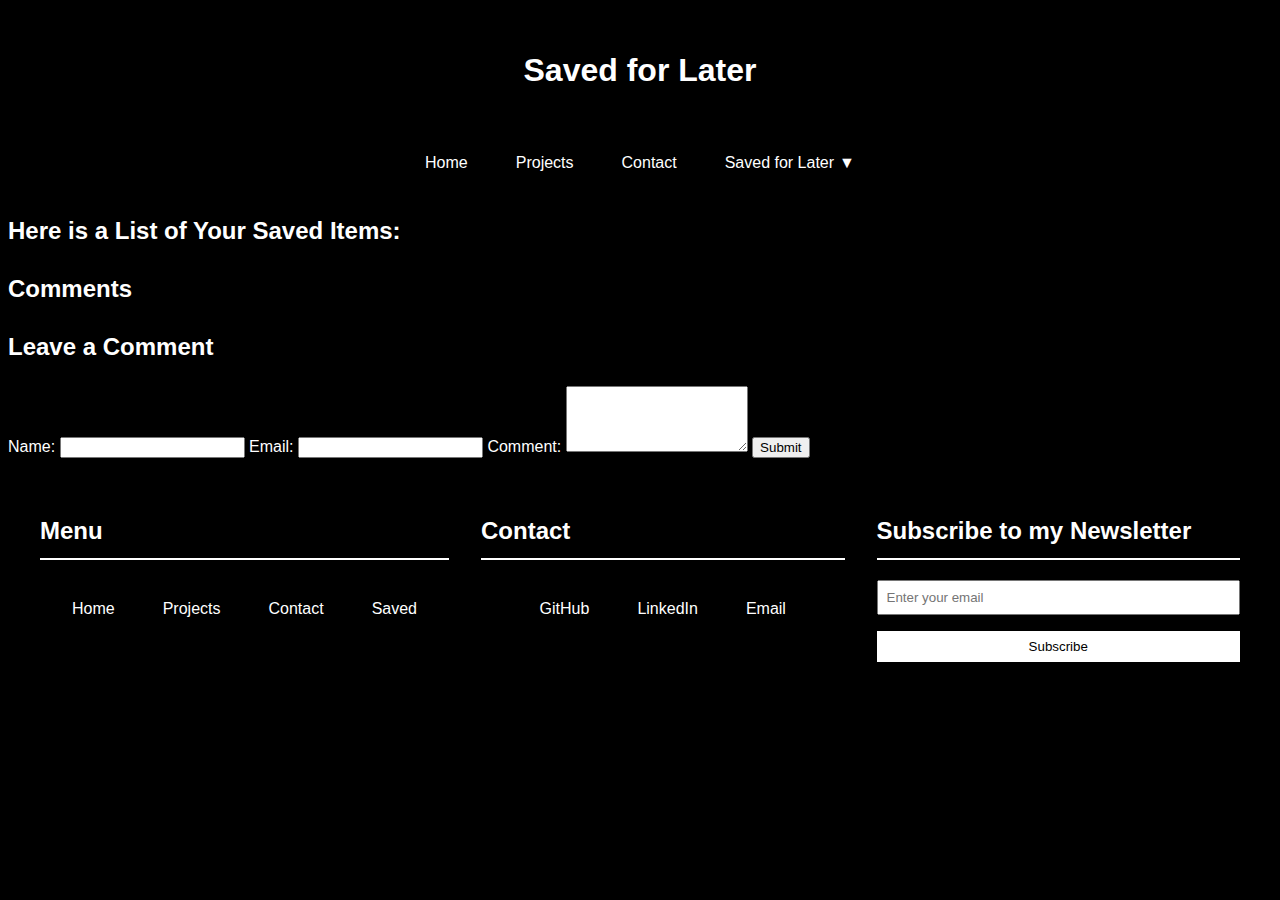
<file: HTML/save-for-later.html>
<!DOCTYPE html>
<html lang="en">
<head>
  <meta charset="UTF-8">
  <meta name="viewport" content="width=device-width, initial-scale=1.0">
  <title>Saved for Later - Devon Golden</title>
  <link rel="stylesheet" href="../Styles/styles.css">
</head>
<body>
  <!-- Header -->
  <header>
    <h1>Saved for Later</h1>
  </header>

  <!-- Navigation Menu -->
  <nav>
    <ul>
      <li><a href="../index.html">Home</a></li>
      <li><a href="../html/projects.html">Projects</a></li>
      <li><a href="../html/contact.html">Contact</a></li>
      <li class="has-dropdown"><a href="../html/save-for-later.html">Saved for Later</a>
        <ul class="dropdown-menu">
          <li><a href="#save-for-later">Saved Items Section</a></li>
          <li><a href="#comments">Comments Section</a></li>
        </ul>
      </li>
    </ul>
  </nav>

  <!-- Save for Later Section -->
  <section class="save-for-later" id="save-for-later">
    <h2>Here is a List of Your Saved Items:</h2>
    <ul id="savedItemsList">
      <!-- Saved items -->
    </ul>
  </section>

  <!-- Container for comments -->
<div id="comments-container">
  <h2>Comments</h2>
  <ul id="comments-list">
    <!-- Comments will be added here dynamically -->
  </ul>
</div>

<!-- Place for people to leave comments -->
<section class="comments" id="comments">
  <h2>Leave a Comment</h2>
    <form id="comment-form" onsubmit="getComment(event)">
        <label for="name">Name:</label>
        <input type="text" id="name" name="name" required>
  
        <label for="email">Email:</label>
        <input type="email" id="email" name="email" required>
  
        <label for="comment">Comment:</label>
        <textarea id="comment" name="comment" rows="4" required></textarea>
  
        <input type="submit" value="Submit">
    </form>
</section>


  <!-- Footer -->
  <footer class="footer-container">
    <div class="footer-column">
      <h2>Menu</h2>
      <nav class="footer-nav">
        <ul>
          <li><a href="../index.html">Home</a></li>
          <li><a href="../html/projects.html">Projects</a></li>
          <li><a href="../html/contact.html">Contact</a></li>
          <li><a href="../html/save-for-later.html">Saved</a></li>
        </ul>
      </nav>
    </div>

    <div class="footer-column">
      <h2>Contact</h2>
      <nav class="footer-nav">
        <ul>
          <li><a href="https://github.com/">GitHub</a></li>
          <li><a href="https://www.linkedin.com/">LinkedIn</a></li>
          <li><a href="mailto:hi@devongolden.me">Email</a></li>
        </ul>
      </nav>
    </div>

    <div class="footer-column">
      <h2>Subscribe to my Newsletter</h2>
      <div class="newsletter">
        <form>
          <input type="email" name="email" placeholder="Enter your email" required>
          <input type="submit" value="Subscribe">
        </form>
      </div>
    </div>
  </footer>
  <script src="https://code.jquery.com/jquery-3.6.0.min.js"></script>
  <script src="../Script/main.js"></script>
</body>
</html>
</file>
<file: Styles/styles.css>
/* Overall Content Styles */
body {
  font-family: Arial, sans-serif;
  line-height: 1.6;
  color: #ffffff;
  background-color: #000000;
}

header {
  background-color: #000000;
  color: #ffffff;
  text-align: center;
  padding: 1rem;
}

/* Navigation Menu */
nav {
  background-color: #000000;
  padding: 1rem;
}

nav ul {
  list-style: none;
  display: flex;
  justify-content: center;
  margin: 0;
  padding: 0;
}

nav li {
  margin-right: 1rem;
}

nav li:last-child {
  margin-right: 0;
}

nav a {
  text-decoration: none;
  color: #ffffff;
  padding: 0.5rem 1rem;
}

nav a:hover {
  background-color: #ffffff;
  color: #000000;
}

/* About Me Section */
.about-me {
  display: flex;
  flex-direction: column;
}

.about-content {
  display: flex;
  flex-direction: row;
}

.about-content img {
  max-width: 50%;
  margin-right: 20px;
}

.about-content p {
  flex: 1;
  margin-left: 20px;
}

.about-me, .latest-project, .projects-container {
  margin: 1rem;
  padding: 1rem;
  background-color: #000000;
  border: 2px solid #ffffff;
  color: #ffffff;
}

.about-me h2, .latest-project h2, .projects h2 {
  border-bottom: 2px solid #ffffff;
  padding-bottom: 0.5rem;
}

.button, .save-button, .toggle-button {
  display: inline-block;
  padding: 10px 20px;
  background-color: white;
  color: #333;
  text-decoration: none;
  border-radius: 20px;
  border: 2px solid #333;
  transition: background-color 0.3s, color 0.3s;
}

.button:hover, .save-button:hover, .toggle-button:hover {
  background-color: #333;
  color: white;
}

/* Projects Section */
.projects {
  display: flex;
  flex-wrap: wrap;
}

.projects h2 {
  text-align: center;
  width: 100%;
}

.project-box {
  flex: 0 0 calc(30% - 2rem);
  margin: 1rem;
  padding: 1rem;
  background-color: #000000;
  border: 2px solid #ffffff;
  color: #ffffff;
}

.project-box img {
  max-width: 100%;
}

/* Cursor Style for Links when Hovering Over the Project Box */
.project-box a {
  cursor: pointer;
}

/* Table Styles on Project Page */
table {
  border-collapse: collapse;
  width: 80%;
  margin: 0 auto;
}

th, td {
  border: 1px solid #ffffff;
  padding: 8px;
  text-align: left;
}

th {
  background-color: #000000;
}

a {
  color: #007bff;
  text-decoration: none;
}

a:hover {
  text-decoration: underline;
}

/* Styles Testimonials Side by Side */
.testimonials {
  background-color: black;
  color: white;
  padding: 40px;
  margin: 20px auto;
  width: 80%;
  border-radius: 10px;
  display: flex;
  justify-content: space-between;
}

.testimonial {
  flex: 1;
  padding: 20px;
  border: 1px solid white;
  border-radius: 5px;
}

.testimonial p {
  font-size: 16px;
  line-height: 1.5;
  margin: 0;
}

.author {
  text-align: right;
  margin-top: 10px;
}

/* Styles Footer into 3 Columns */
footer {
  display: flex;
  justify-content: space-between;
  align-items: flex-start;
  background-color: #000000;
  color: #ffffff;
  padding: 1rem;
}

.footer-column {
  flex: 1;
  margin: 1rem;
}

.footer-column h2 {
  color: #ffffff;
  border-bottom: 2px solid #ffffff;
  padding-bottom: 0.5rem;
}

.footer-nav ul {
  padding: 0;
}

.footer-nav li {
  margin-bottom: 0.5rem;
}

.footer-nav a {
  color: #ffffff;
  text-decoration: none;
}

.footer-nav a:hover {
  color: #000000;
}

.social-links img {
  width: 32px;
  height: 32px;
  margin-right: 1rem;
}

/* Styles for the Newsletter Form */
.newsletter form {
  display: flex;
  flex-direction: column;
}

.newsletter input[type="email"] {
  padding: 0.5rem;
  margin-bottom: 1rem;
}

.newsletter input[type="submit"] {
  padding: 0.5rem 1rem;
  background-color: #ffffff;
  border: none;
  color: #000000;
  cursor: pointer;
}

.newsletter input[type="submit"]:hover {
  background-color: #cccccc;
}

/* Contact Section Styles */
.contact-section {
  background-color: #000000;
  color: #ffffff;
  padding: 1rem;
}

.contact-section h2 {
  border-bottom: 2px solid #ffffff;
  padding-bottom: 0.5rem;
}

.contact-form {
  display: flex;
  flex-direction: column;
}

.contact-form label {
  margin-bottom: 0.5rem;
}

.contact-form input,
.contact-form textarea {
  padding: 0.5rem;
  margin-bottom: 1rem;
}

.contact-form textarea {
  resize: vertical;
}

.contact-form input[type="submit"] {
  padding: 0.5rem 1rem;
  background-color: #ffffff;
  border: none;
  color: #000000;
  cursor: pointer;
}

.contact-form input[type="submit"]:hover {
  background-color: #cccccc;
}

/* Saved button Styles */
.saved-btn {
  padding: 0.5rem 1rem;
  background-color: #ffffff;
  border: none;
  color: #000000;
  cursor: pointer;
  border-radius: 3px;
}

/* Animation Element */
.animation-element {
  opacity: 0;
  position: relative;
  left: -100px;
}

/* Media query for small devices */
@media screen and (max-width: 678px) {
  .animation-element.slide-left img {
    width: 85px;
    height: 85px;
    margin-bottom: 5px;
  }
}

 /* Save for later images */
.save-for-later img {
  max-width: 150px;
  max-height: 150px;
  width: auto;
  height: auto;
}

/* Some Styling for the Like Button */
.like-btn {
  padding: 0.5rem 1rem;
  background-color: #ffffff;
  border: none;
  color: #000000;
  cursor: pointer;
  border-radius: 3px;
}

.like-btn.liked {
  background-color: red;
}

/* Dropdown Menu Styling */
.dropdown-menu {
  display: none;
  position: absolute;
  background-color: #000000;
  border: 1px solid #ccc;
  padding: 0;
  margin: 0;
  list-style-type: none;
}

.dropdown-menu li {
  padding: 8px;
}

.dropdown-menu li:hover {
  background-color: #f0f0f0;
}

nav ul li.has-dropdown > a::after {
  content: '▼';
  margin-left: 5px;
}

/* Specific styling for the effect-button */
#effect-button {
  display: block;
  margin: 0 auto;
  text-align: center;
}

/* Styling for the Comments Section */
#comments-list {
  list-style-type: none;
  padding: 0;
}

#comments-list li {
  max-width: 300px;
  margin: 10px 0;
  padding: 10px;
  border-radius: 15px;
  background-color: #8a8383;
  border: 1px solid #ccc;
  position: relative;
}

#comments-list li:after {
  content: "";
  position: absolute;
  top: 10px;
  left: -8px;
  border-width: 5px;
  border-style: solid;
  border-color: transparent #f0f0f0 transparent transparent;
}

#comments-list li:before {
  content: "";
  position: absolute;
  top: 8px;
  left: -9px;
  border-width: 6px;
  border-style: solid;
  border-color: transparent #ccc transparent transparent;
}
</file>
